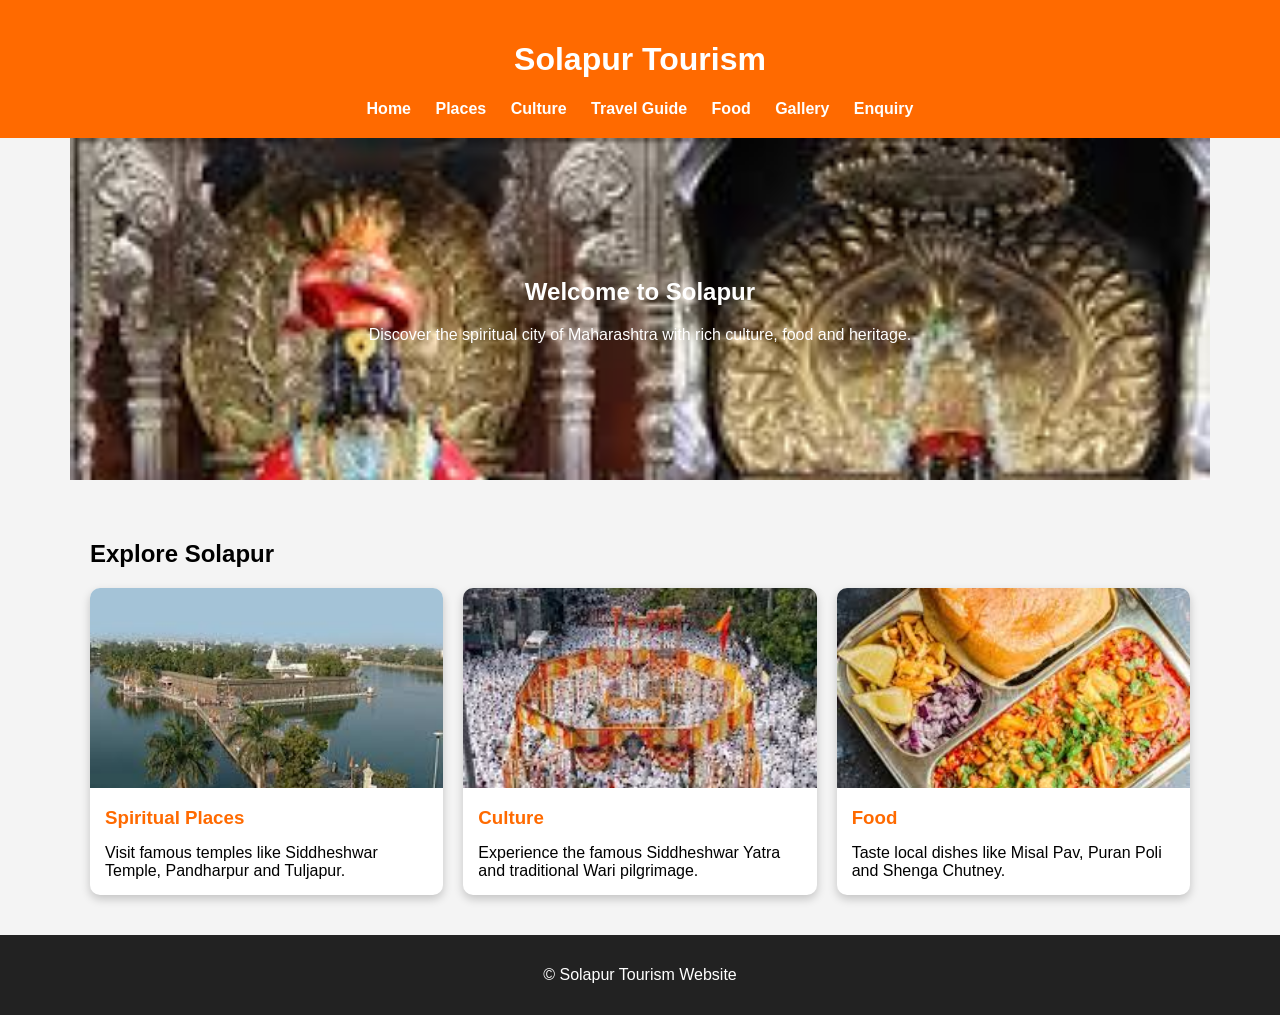
<file: index.html>
<!DOCTYPE html>
<html>
<head>

<title>Solapur Tourism</title>
<link rel="stylesheet" href="style.css">

</head>

<body>

<header>

<h1>Solapur Tourism</h1>

<nav>
<a href="index.html">Home</a>
<a href="places.html">Places</a>
<a href="culture.html">Culture</a>
<a href="travel.html">Travel Guide</a>
<a href="food.html">Food</a>
<a href="gallery.html">Gallery</a>
<a href="enquiry.html">Enquiry</a>
</nav>

</header>


<section class="hero">

<h2>Welcome to Solapur</h2>
<p>Discover the spiritual city of Maharashtra with rich culture, food and heritage.</p>

</section>


<section>

<h2>Explore Solapur</h2>

<div class="cards">

<div class="card">
<img src="images/siddeshwar.jpg">
<h3>Spiritual Places</h3>
<p>Visit famous temples like Siddheshwar Temple, Pandharpur and Tuljapur.</p>
</div>

<div class="card">
<img src="images/yatra.jpg">
<h3>Culture</h3>
<p>Experience the famous Siddheshwar Yatra and traditional Wari pilgrimage.</p>
</div>

<div class="card">
<img src="images/misal.jpg">
<h3>Food</h3>
<p>Taste local dishes like Misal Pav, Puran Poli and Shenga Chutney.</p>
</div>

</div>

</section>

<footer>

<p>© Solapur Tourism Website</p>

</footer>

</body>

</html>
</file>
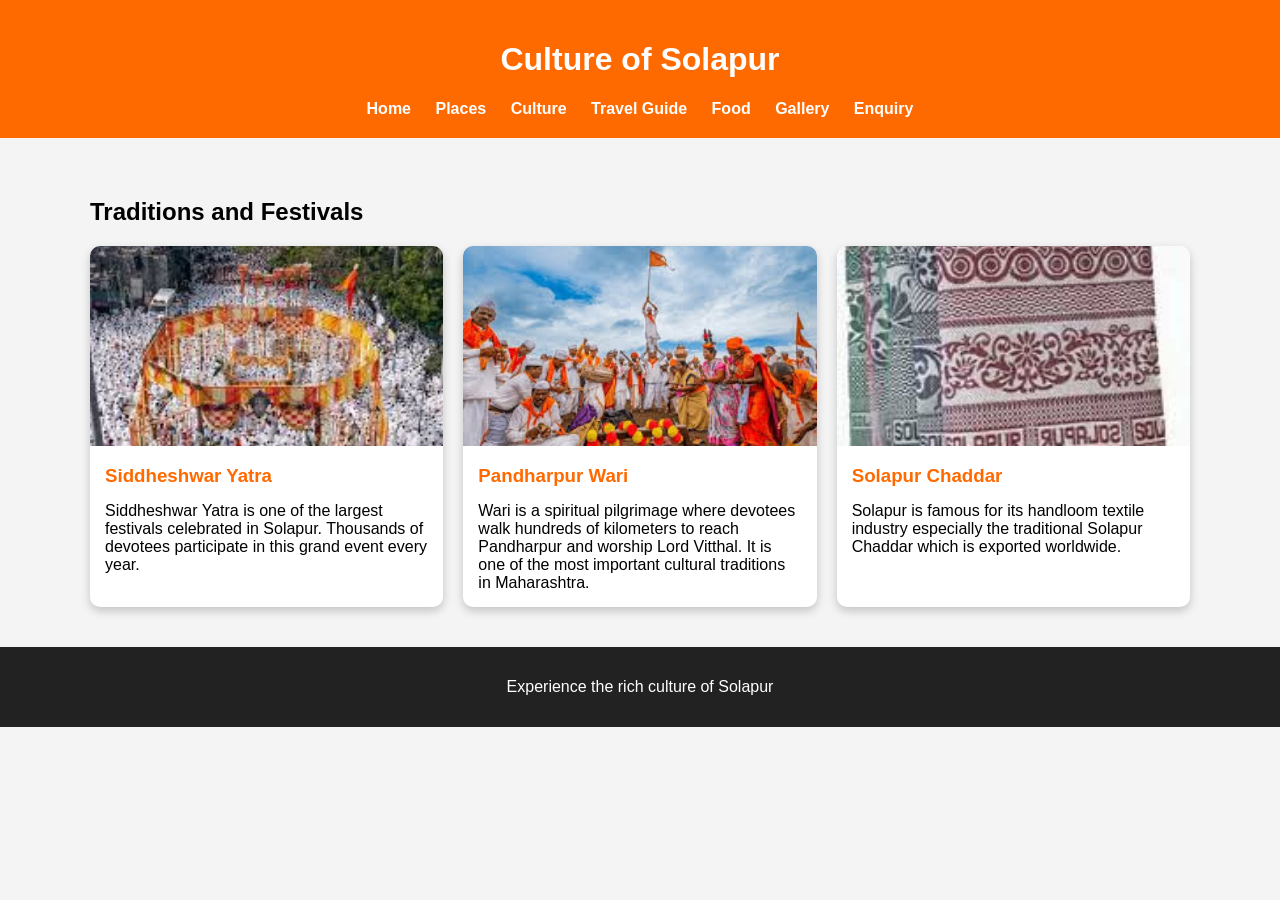
<file: culture.html>
<!DOCTYPE html>
<html>
<head>

<title>Culture of Solapur</title>
<link rel="stylesheet" href="style.css">

</head>

<body>

<header>

<h1>Culture of Solapur</h1>

<nav>
<a href="index.html">Home</a>
<a href="places.html">Places</a>
<a href="culture.html">Culture</a>
<a href="travel.html">Travel Guide</a>
<a href="food.html">Food</a>
<a href="gallery.html">Gallery</a>
<a href="enquiry.html">Enquiry</a>
</nav>

</header>


<section>

<h2>Traditions and Festivals</h2>

<div class="cards">

<div class="card">
<img src="images/yatra.jpg">
<h3>Siddheshwar Yatra</h3>
<p>
Siddheshwar Yatra is one of the largest festivals celebrated in Solapur.
Thousands of devotees participate in this grand event every year.
</p>
</div>


<div class="card">
<img src="images/wari.jpg">
<h3>Pandharpur Wari</h3>
<p>
Wari is a spiritual pilgrimage where devotees walk hundreds of kilometers
to reach Pandharpur and worship Lord Vitthal. It is one of the most
important cultural traditions in Maharashtra.
</p>
</div>


<div class="card">
<img src="images/chadar.jpg">
<h3>Solapur Chaddar</h3>
<p>
Solapur is famous for its handloom textile industry especially
the traditional Solapur Chaddar which is exported worldwide.
</p>
</div>

</div>

</section>


<footer>
<p>Experience the rich culture of Solapur</p>
</footer>

</body>
</html>
</file>
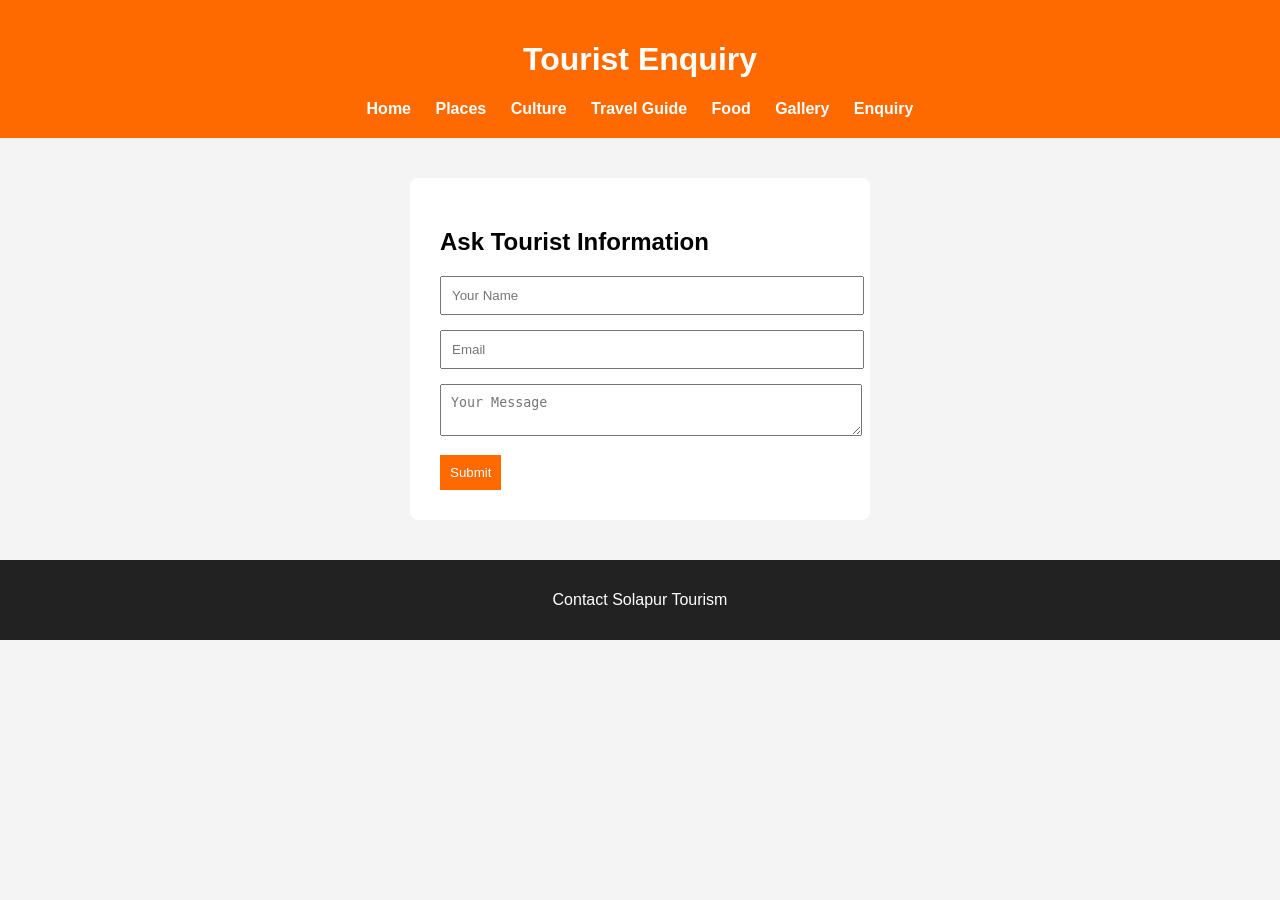
<file: enquiry.html>
<!DOCTYPE html>
<html>
<head>

<title>Tourist Enquiry</title>
<link rel="stylesheet" href="style.css">

</head>

<body>

<header>

<h1>Tourist Enquiry</h1>

<nav>
<a href="index.html">Home</a>
<a href="places.html">Places</a>
<a href="culture.html">Culture</a>
<a href="travel.html">Travel Guide</a>
<a href="food.html">Food</a>
<a href="gallery.html">Gallery</a>
<a href="enquiry.html">Enquiry</a>
</nav>

</header>


<section>

<form class="form-box">

<h2>Ask Tourist Information</h2>

<input type="text" placeholder="Your Name">

<input type="email" placeholder="Email">

<textarea placeholder="Your Message"></textarea>

<button>Submit</button>

</form>

</section>

<footer>

<p>Contact Solapur Tourism</p>

</footer>

</body>

</html>
</file>
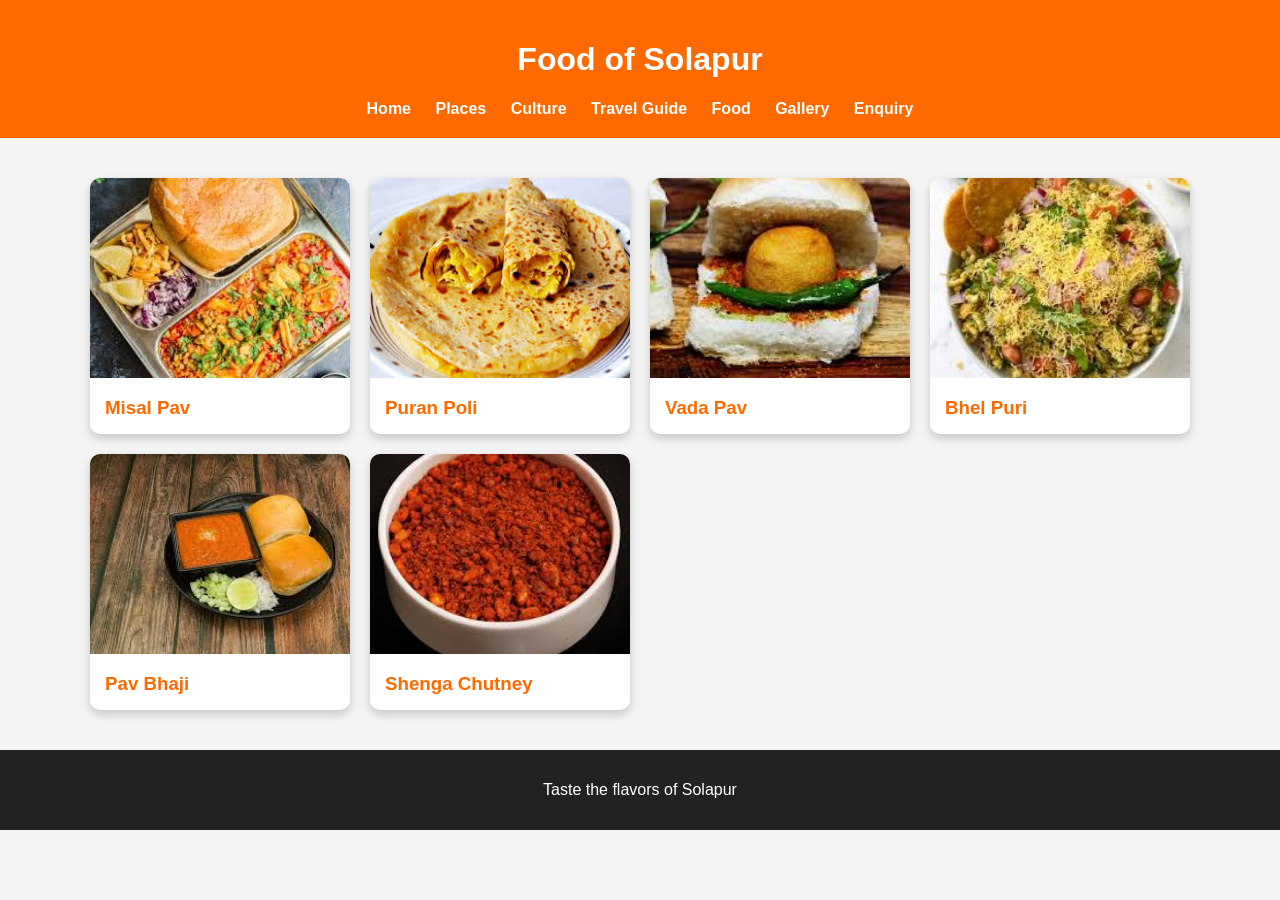
<file: food.html>
<!DOCTYPE html>
<html>
<head>

<title>Food</title>
<link rel="stylesheet" href="style.css">

</head>

<body>

<header>

<h1>Food of Solapur</h1>

<nav>
<a href="index.html">Home</a>
<a href="places.html">Places</a>
<a href="culture.html">Culture</a>
<a href="travel.html">Travel Guide</a>
<a href="food.html">Food</a>
<a href="gallery.html">Gallery</a>
<a href="enquiry.html">Enquiry</a>
</nav>

</header>


<section>

<div class="cards">

<div class="card">
<img src="images/misal.jpg">
<h3>Misal Pav</h3>
</div>

<div class="card">
<img src="images/poli.jpg">
<h3>Puran Poli</h3>
</div>

<div class="card">
<img src="images/vada.jpg">
<h3>Vada Pav</h3>
</div>

<div class="card">
<img src="images/bhel.jpg">
<h3>Bhel Puri</h3>
</div>

<div class="card">
<img src="images/pav.jpg">
<h3>Pav Bhaji</h3>
</div>

<div class="card">
<img src="images/chutney.jpg">
<h3>Shenga Chutney</h3>
</div>

</div>

</section>

<footer>

<p>Taste the flavors of Solapur</p>

</footer>

</body>

</html>
</file>
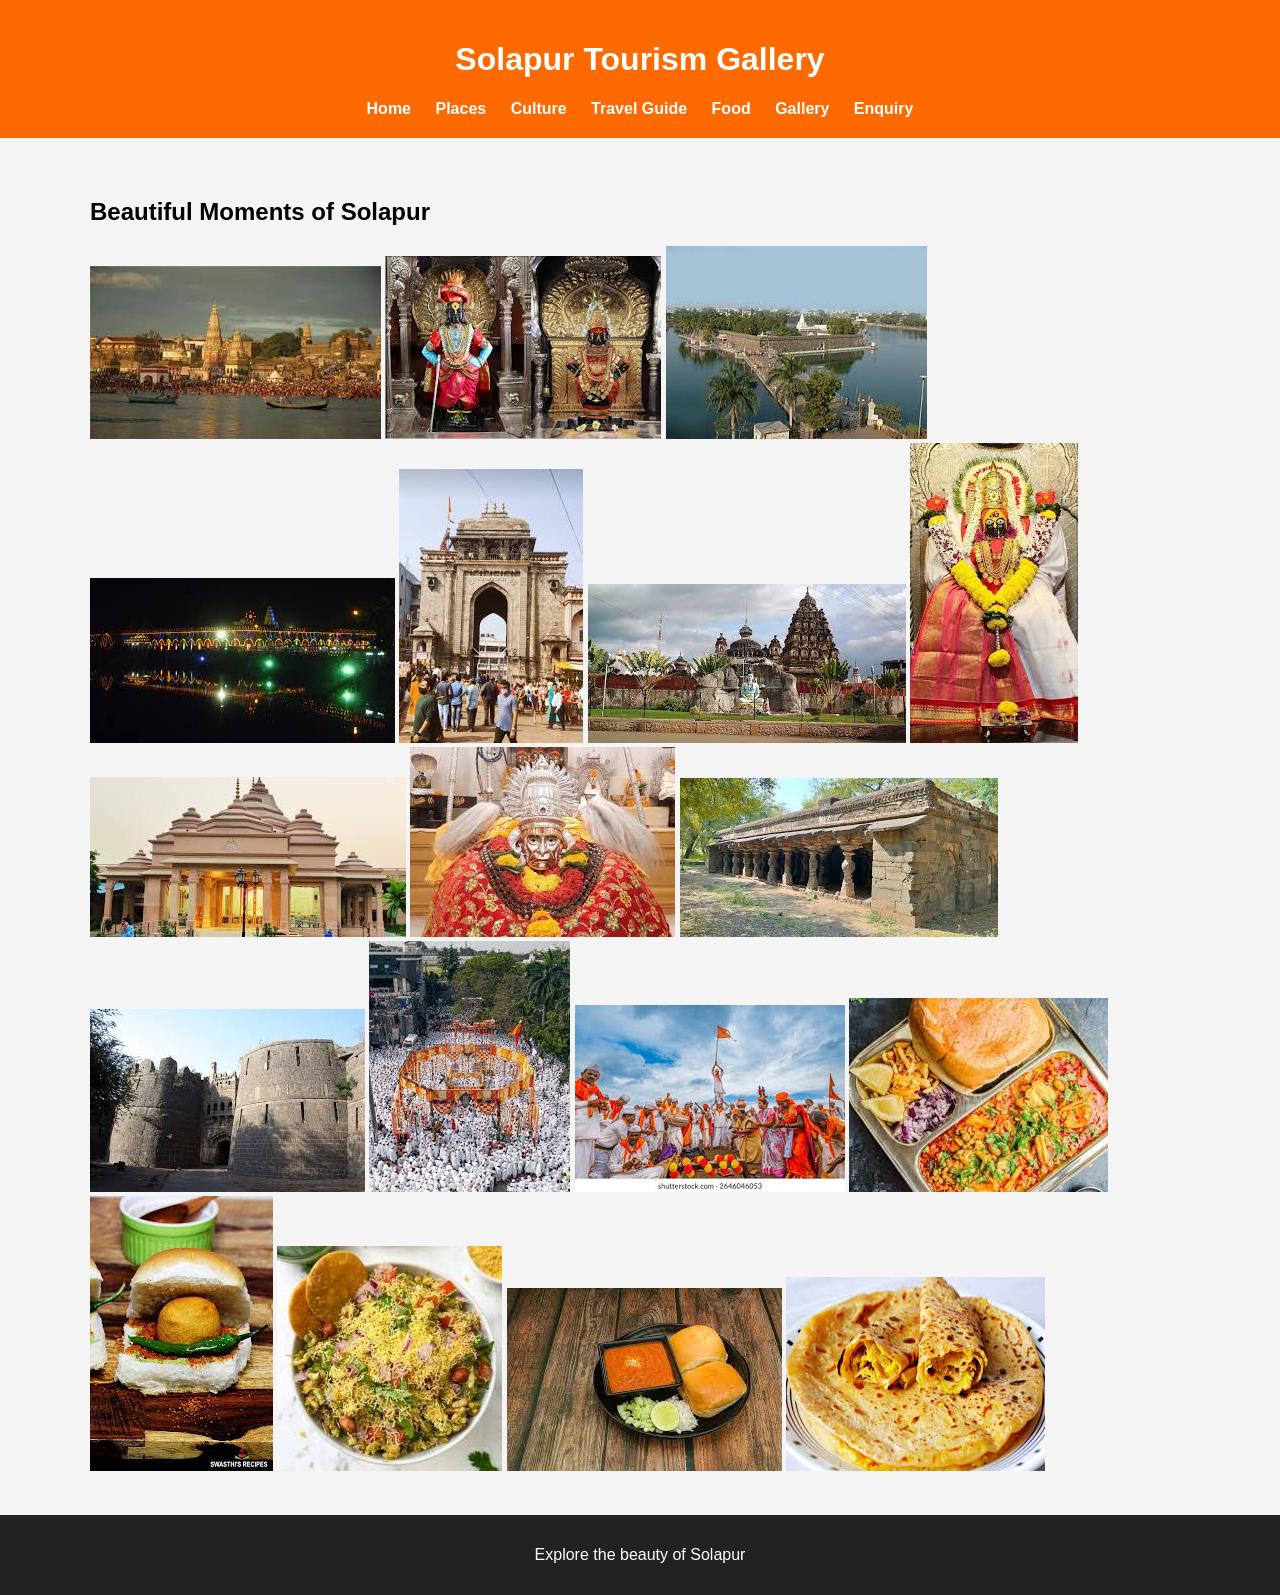
<file: gallery.html>
<!DOCTYPE html>
<html>
<head>

<title>Solapur Gallery</title>
<link rel="stylesheet" href="style.css">

</head>

<body>

<header>

<h1>Solapur Tourism Gallery</h1>

<nav>
<a href="index.html">Home</a>
<a href="places.html">Places</a>
<a href="culture.html">Culture</a>
<a href="travel.html">Travel Guide</a>
<a href="food.html">Food</a>
<a href="gallery.html">Gallery</a>
<a href="enquiry.html">Enquiry</a>
</nav>

</header>


<section>

<h2>Beautiful Moments of Solapur</h2>

<div class="gallery-grid">

<img src="images/pandharpur1.jpg">
<img src="images/pandharpur2.jpg">
<img src="images/siddeshwar.jpg">
<img src="images/siddeshwar_night.jpg">

<img src="images/tuljapur1.jpg">
<img src="images/tuljapur2.jpg">
<img src="images/tuljapur3.jpg">

<img src="images/akkolkot1.jpg">
<img src="images/akkolkot.jpg">

<img src="images/fort1.jpg">
<img src="images/fort.jpg">

<img src="images/yatra.jpg">
<img src="images/wari.jpg">

<img src="images/misal.jpg">
<img src="images/vada.jpg">
<img src="images/bhel.jpg">
<img src="images/pav.jpg">
<img src="images/poli.jpg">

</div>

</section>


<footer>
<p>Explore the beauty of Solapur</p>
</footer>

</body>
</html>
</file>
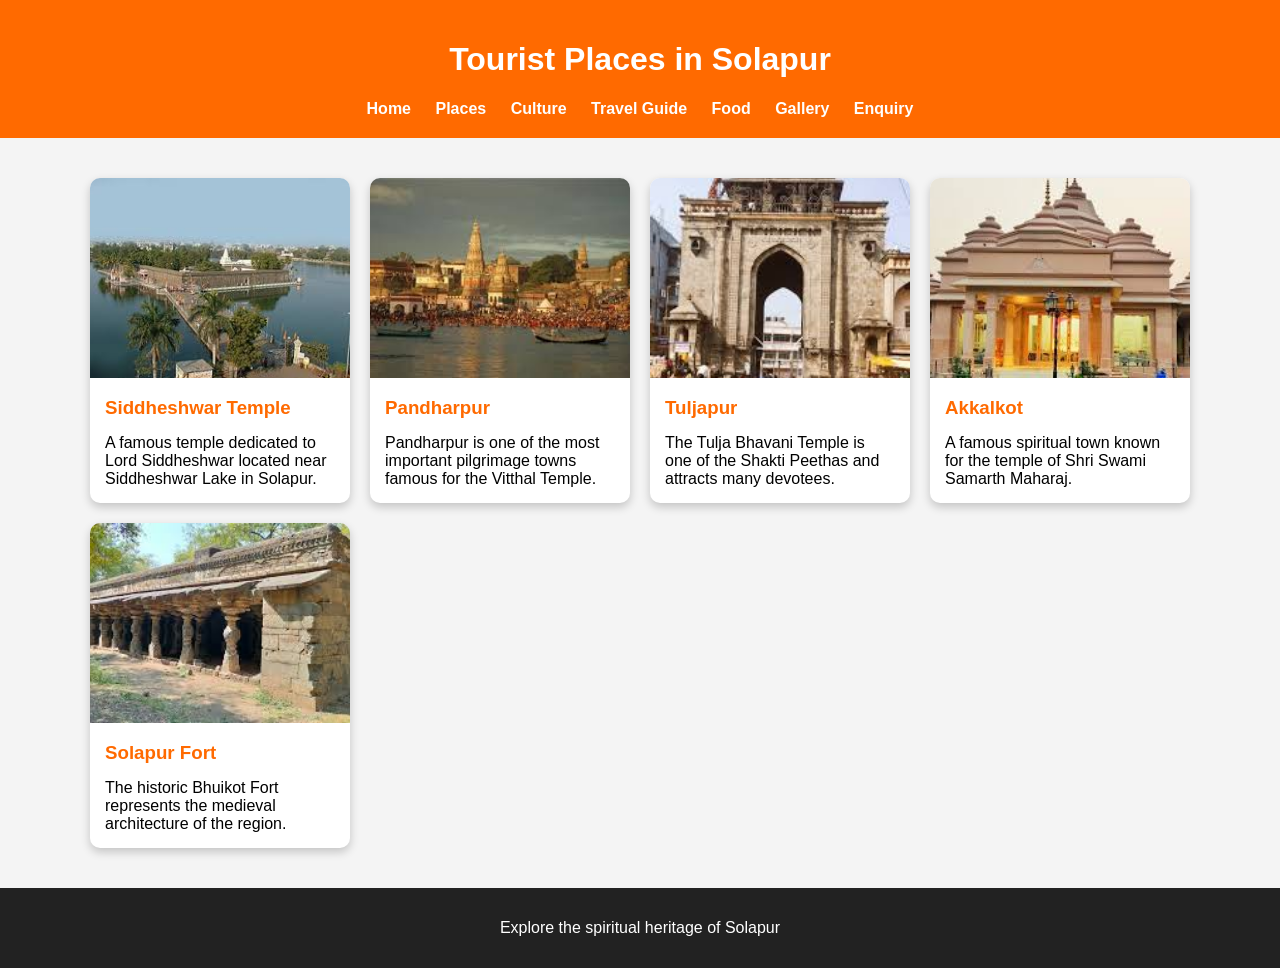
<file: places.html>
<!DOCTYPE html>
<html>
<head>

<title>Places to Visit</title>
<link rel="stylesheet" href="style.css">

</head>

<body>

<header>

<h1>Tourist Places in Solapur</h1>

<nav>
<a href="index.html">Home</a>
<a href="places.html">Places</a>
<a href="culture.html">Culture</a>
<a href="travel.html">Travel Guide</a>
<a href="food.html">Food</a>
<a href="gallery.html">Gallery</a>
<a href="enquiry.html">Enquiry</a>
</nav>

</header>


<section>

<div class="cards">

<div class="card">
<img src="images/siddeshwar.jpg">
<h3>Siddheshwar Temple</h3>
<p>A famous temple dedicated to Lord Siddheshwar located near Siddheshwar Lake in Solapur.</p>
</div>

<div class="card">
<img src="images/pandharpur1.jpg">
<h3>Pandharpur</h3>
<p>Pandharpur is one of the most important pilgrimage towns famous for the Vitthal Temple.</p>
</div>

<div class="card">
<img src="images/tuljapur1.jpg">
<h3>Tuljapur</h3>
<p>The Tulja Bhavani Temple is one of the Shakti Peethas and attracts many devotees.</p>
</div>

<div class="card">
<img src="images/akkolkot1.jpg">
<h3>Akkalkot</h3>
<p>A famous spiritual town known for the temple of Shri Swami Samarth Maharaj.</p>
</div>

<div class="card">
<img src="images/fort1.jpg">
<h3>Solapur Fort</h3>
<p>The historic Bhuikot Fort represents the medieval architecture of the region.</p>
</div>

</div>

</section>

<footer>

<p>Explore the spiritual heritage of Solapur</p>

</footer>

</body>

</html>
</file>
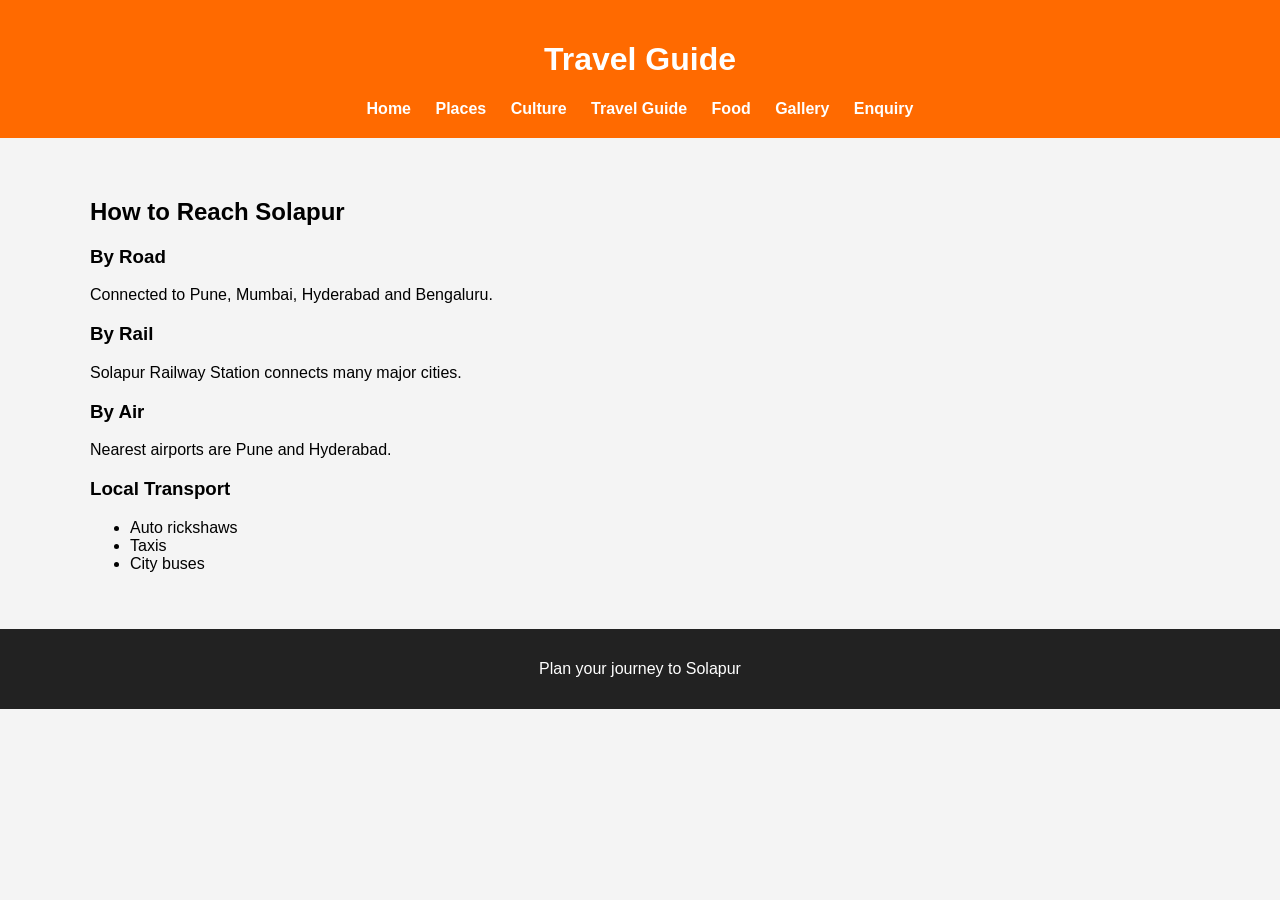
<file: travel.html>
<!DOCTYPE html>
<html>
<head>
<title>Travel Guide</title>
<link rel="stylesheet" href="style.css">
</head>

<body>

<header>

<h1>Travel Guide</h1>

<nav>
<a href="index.html">Home</a>
<a href="places.html">Places</a>
<a href="culture.html">Culture</a>
<a href="travel.html">Travel Guide</a>
<a href="food.html">Food</a>
<a href="gallery.html">Gallery</a>
<a href="enquiry.html">Enquiry</a>
</nav>

</header>

<section>

<h2>How to Reach Solapur</h2>

<h3>By Road</h3>
<p>Connected to Pune, Mumbai, Hyderabad and Bengaluru.</p>

<h3>By Rail</h3>
<p>Solapur Railway Station connects many major cities.</p>

<h3>By Air</h3>
<p>Nearest airports are Pune and Hyderabad.</p>

<h3>Local Transport</h3>

<ul>
<li>Auto rickshaws</li>
<li>Taxis</li>
<li>City buses</li>
</ul>

</section>

<footer>
<p>Plan your journey to Solapur</p>
</footer>

</body>
</html>
</file>
<file: style.css>
body{
font-family:Arial;
margin:0;
background:#f4f4f4;
}

header{
background:#ff6a00;
color:white;
text-align:center;
padding:20px;
}

nav a{
color:white;
margin:10px;
text-decoration:none;
font-weight:bold;
}

.hero{
background:url("images/pandharpur2.jpg");
background-size:cover;
color:white;
text-align:center;
padding:120px 20px;
}

section{
padding:40px;
max-width:1100px;
margin:auto;
}

.cards{
display:grid;
grid-template-columns:repeat(auto-fit,minmax(250px,1fr));
gap:20px;
}

.card{
background:white;
border-radius:10px;
box-shadow:0 4px 10px rgba(0,0,0,0.2);
overflow:hidden;
}

.card img{
width:100%;
height:200px;
object-fit:cover;
}

.card h3{
margin:15px;
color:#ff6a00;
}

.card p{
margin:15px;
}

.gallery{
display:grid;
grid-template-columns:repeat(auto-fit,minmax(200px,1fr));
gap:20px;
}

.gallery img{
width:100%;
height:180px;
object-fit:cover;
border-radius:8px;
}

.form-box{
max-width:400px;
margin:auto;
background:white;
padding:30px;
border-radius:8px;
}

input,textarea{
width:100%;
padding:10px;
margin-bottom:15px;
}

button{
background:#ff6a00;
color:white;
padding:10px;
border:none;
cursor:pointer;
}

footer{
background:#222;
color:white;
text-align:center;
padding:15px;
}
</file>
